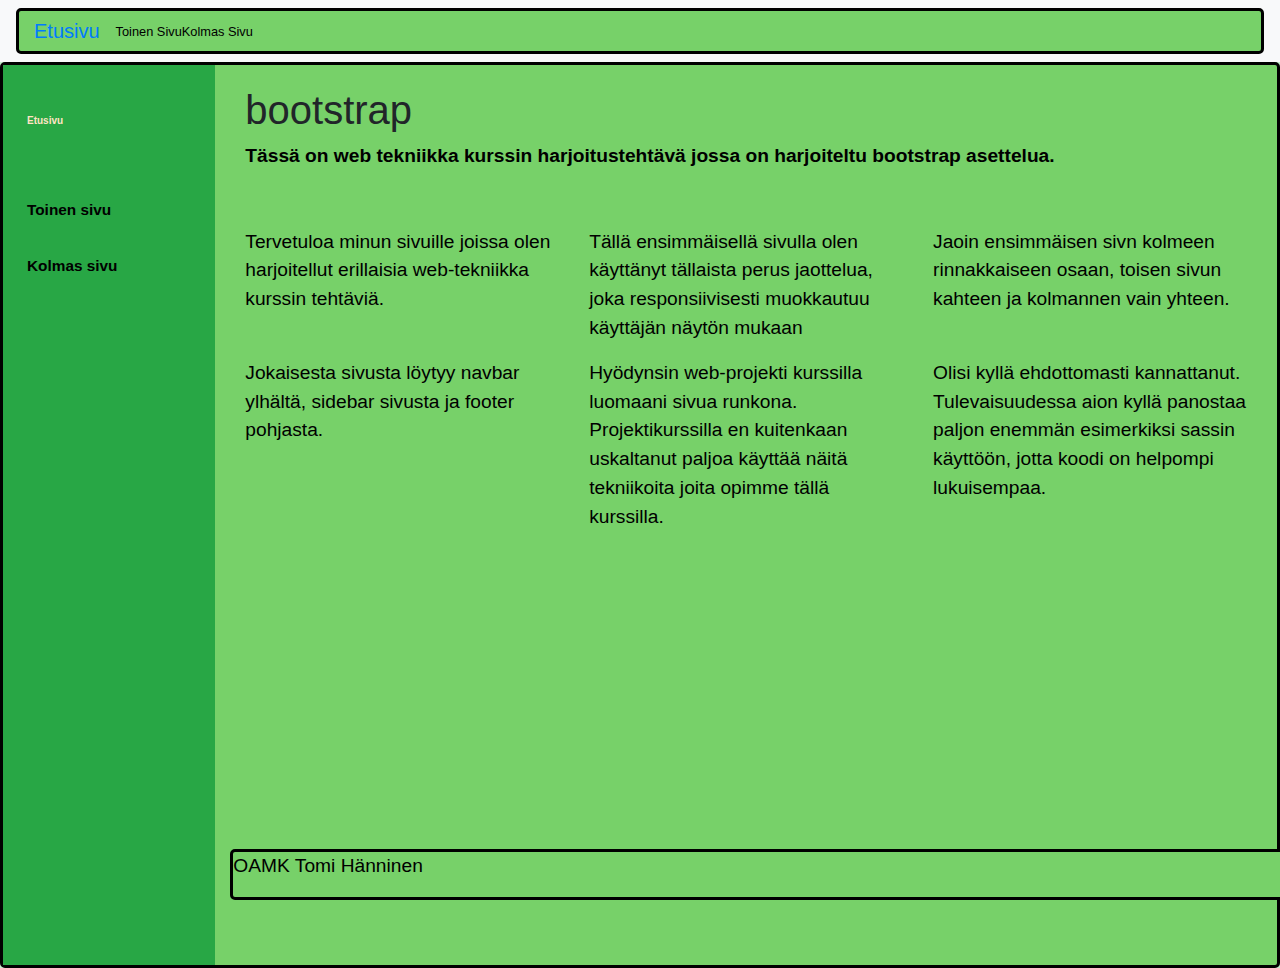
<file: index.html>
<!DOCTYPE html>
<html lang="en">
   <head>
      <meta charset="UTF-8">
      <meta http-equiv="X-UA-Compatible" content="IE=edge">
      <meta name="viewport" content="width=device-width, initial-scale=1.0">
      <title>Palautettavat tehtävät</title>
      <script src="https://cdn.jsdelivr.net/npm/bootstrap@5.1.3/dist/js/bootstrap.bundle.min.js" integrity="sha384-ka7Sk0Gln4gmtz2MlQnikT1wXgYsOg+OMhuP+IlRH9sENBO0LRn5q+8nbTov4+1p" crossorigin="anonymous"></script>
      <link rel="stylesheet" href="https://stackpath.bootstrapcdn.com/bootstrap/4.4.1/css/bootstrap.min.css" integrity="sha384-Vkoo8x4CGsO3+Hhxv8T/Q5PaXtkKtu6ug5TOeNV6gBiFeWPGFN9MuhOf23Q9Ifjh" crossorigin="anonymous">
      <link rel="stylesheet" href="css/style.css">
   </head>
   <body>
      <nav class="navbar navbar-expand-lg bg-light" >
         <div class="container-fluid">
            <a class="navbar-brand" href="index.html">Etusivu</a>
            <button class="navbar-toggler" type="button" data-bs-toggle="collapse" data-bs-target="#navbarSupportedContent" aria-controls="navbarSupportedContent" aria-expanded="false" aria-label="Toggle navigation">
            <span class="navbar-toggler-icon"></span>
            </button>
            <div class="collapse navbar-collapse" id="navbarSupportedContent">
               <ul class="navbar-nav me-auto mb-2 mb-lg-0">
                  <li class="nav-item">
                     <a href="pages/1.html" class="nav-link px-0"> <span class="d-none d-sm-inline ">Toinen Sivu</span> </i> </a> 
                  </li>
                  <li class="nav-item">
                     <a href="pages/2.html" class="nav-link px-0"> <span class="d-none d-sm-inline ">Kolmas Sivu</span></i> </a> 
                  </li>
               </ul>
            </div>
         </div>
      </nav>
      <!--Sidebar-->
      <div class="container-fluid">
         <div class="row flex-nowrap">
            <div class="col-auto col-md-3 col-xl-2 px-sm-2 px-0 bg-success">
               <div class="d-flex flex-column align-items-center align-items-sm-start px-3 pt-5 text-white min-vh-100">
                  <a href="index.html" class="d-flex align-items-center pb-3 mb-md-0 me-md-auto text-white text-decoration-none"> <span class="fs-1 d-none d-sm-inline" id="koti2"> Etusivu </span> <i id="koti" class="fa-solid fa-house-chimney fa-beat-fade"></i> </a>
                  <div class="sivu">
                     <ul class="nav nav-pills flex-column mb-sm-auto mb-0 align-items-left align-items-sm-start" id="menu">
                        <li class="nav-item"> </li>
                        <li>
                           <br>
                        <li>
                           <a href="pages/1.html" class="nav-link px-0"> <span class="d-none d-sm-inline">Toinen sivu </span>   </a>
                        </li>
                        <li>
                           <a href="pages/2.html" class="nav-link px-0"> <span class="d-none d-sm-inline ">Kolmas sivu </span> </i> </a> 
                        </li>
                        </li>
                     </ul>
                  </div>
                  <hr>
               </div>
            </div>
            <div class="col py-12">
               <div class="header">
               </div>
               <div class="container">
                  <div class="row gx-5 gy-5">
                     <div id="kolumni" class="col-12">
                        <h1>bootstrap</h1>
                        <p>Tässä on web tekniikka kurssin harjoitustehtävä jossa on harjoiteltu bootstrap asettelua.
                        </p>
                     </div>
                     <div class="col-md-4 col-sm-6 col-xs-12 " >
                        <p>Tervetuloa minun sivuille joissa olen harjoitellut erillaisia web-tekniikka kurssin tehtäviä.</p>
                     </div>
                     <div class="col-md-4 col-sm-6 col-xs-12 " >
                        <p>Tällä ensimmäisellä sivulla olen käyttänyt tällaista perus jaottelua, joka responsiivisesti muokkautuu käyttäjän näytön mukaan</p>
                     </div>
                     <div class="col-md-4 col-sm-6 col-xs-12 " >
                        <p>Jaoin ensimmäisen sivn kolmeen rinnakkaiseen osaan, toisen sivun kahteen ja kolmannen vain yhteen.</p>
                     </div>
                     <div class="col-md-4 col-sm-6 col-xs-12 "  >
                        <p>Jokaisesta sivusta löytyy navbar ylhältä, sidebar sivusta ja footer pohjasta.</p>
                     </div>
                     <div class="col-md-4 col-sm-6 col-xs-12 "  >
                        <p>Hyödynsin web-projekti kurssilla luomaani sivua runkona. Projektikurssilla en kuitenkaan uskaltanut paljoa käyttää näitä tekniikoita joita opimme tällä kurssilla.</p>
                     </div>
                     <div class="col-md-4 col-sm-6 col-xs-12 "  >
                        <p>Olisi kyllä ehdottomasti kannattanut. Tulevaisuudessa aion kyllä panostaa paljon enemmän esimerkiksi sassin käyttöön, jotta koodi on helpompi lukuisempaa.</p>
                     </div>
                  </div>
               </div>
               <footer>
                  <div class="footer">
                     <p id="fuuteri">OAMK Tomi Hänninen</p>
                  </div>
               </footer>
            </div>
         </div>
      </div>
   </body>
</html>
</file>
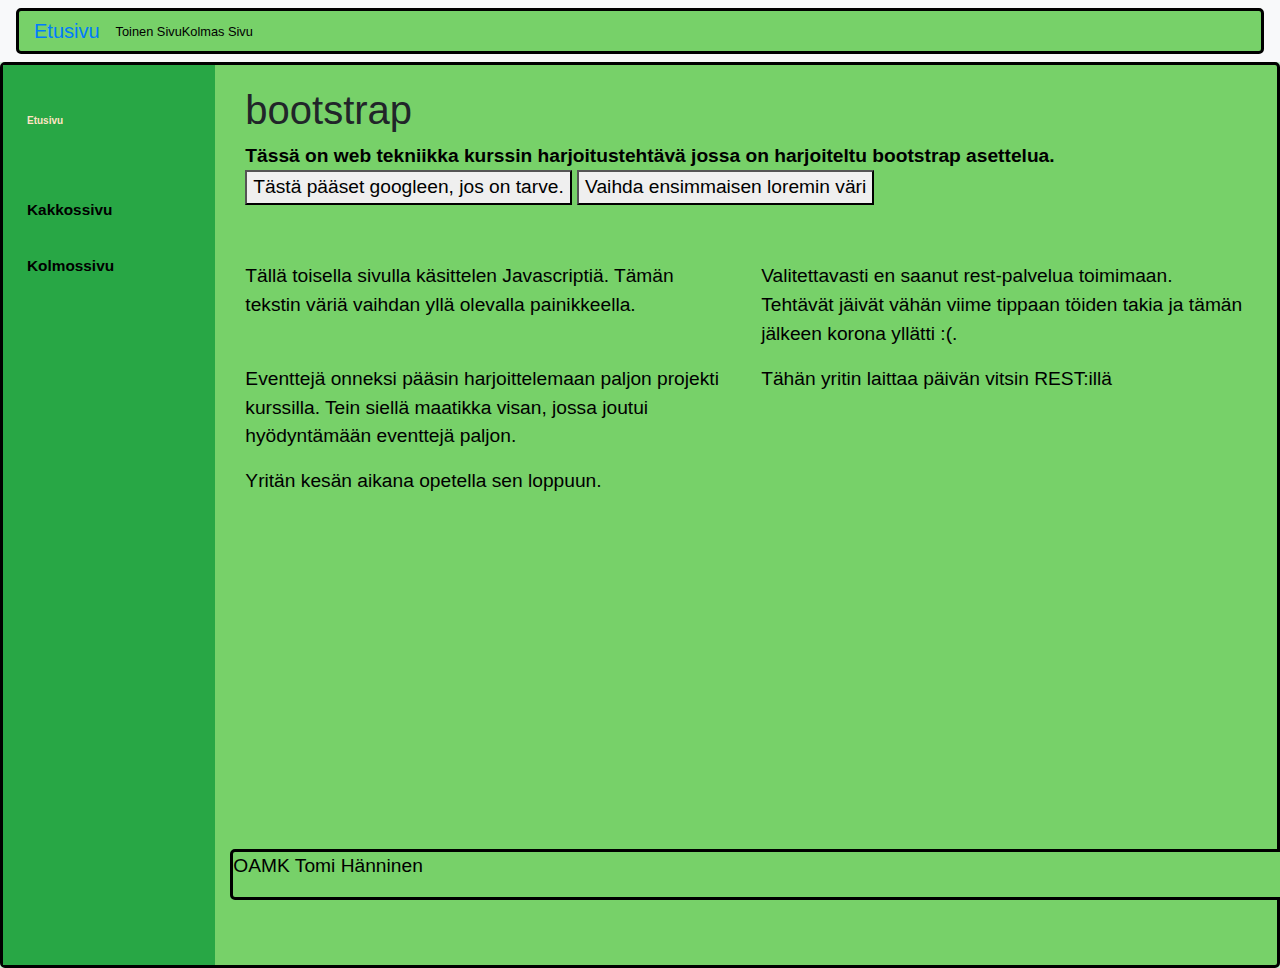
<file: pages/1.html>
<!DOCTYPE html>
<html lang="en">
   <head>
      <meta charset="UTF-8">
      <meta http-equiv="X-UA-Compatible" content="IE=edge">
      <meta name="viewport" content="width=device-width, initial-scale=1.0">
      <title>Palautettavat tehtävät</title>
      <link href="https://cdn.jsdelivr.net/npm/bootstrap@5.1.3/dist/css/bootstrap.min.css" rel="stylesheet" integrity="sha384-1BmE4kWBq78iYhFldvKuhfTAU6auU8tT94WrHftjDbrCEXSU1oBoqyl2QvZ6jIW3" crossorigin="anonymous">
      <script src="https://cdn.jsdelivr.net/npm/bootstrap@5.1.3/dist/js/bootstrap.bundle.min.js" integrity="sha384-ka7Sk0Gln4gmtz2MlQnikT1wXgYsOg+OMhuP+IlRH9sENBO0LRn5q+8nbTov4+1p" crossorigin="anonymous"></script>
      <link rel="stylesheet" href="https://stackpath.bootstrapcdn.com/bootstrap/4.4.1/css/bootstrap.min.css" integrity="sha384-Vkoo8x4CGsO3+Hhxv8T/Q5PaXtkKtu6ug5TOeNV6gBiFeWPGFN9MuhOf23Q9Ifjh" crossorigin="anonymous">
      <link rel="stylesheet" href="../css/style.css">
   </head>
   <body>
      <script src="../js/palautettavat.js" defer></script>
      <nav class="navbar navbar-expand-lg bg-light" >
         <div class="container-fluid">
            <a class="navbar-brand" href="../index.html">Etusivu</a>
            <button class="navbar-toggler" type="button" data-bs-toggle="collapse" data-bs-target="#navbarSupportedContent" aria-controls="navbarSupportedContent" aria-expanded="false" aria-label="Toggle navigation">
            <span class="navbar-toggler-icon"></span>
            </button>
            <div class="collapse navbar-collapse" id="navbarSupportedContent">
               <ul class="navbar-nav me-auto mb-2 mb-lg-0">
                  <li class="nav-item">
                     <a href="1.html" class="nav-link px-0"> <span class="d-none d-sm-inline ">Toinen Sivu</span> </i> </a> 
                  </li>
                  <li class="nav-item">
                     <a href="2.html" class="nav-link px-0"> <span class="d-none d-sm-inline ">Kolmas Sivu</span></i> </a> 
                  </li>
               </ul>
            </div>
         </div>
      </nav>
      <!--Sidebar-->
      <div class="container-fluid">
         <div class="row flex-nowrap">
            <div class="col-auto col-md-3 col-xl-2 px-sm-2 px-0 bg-success">
               <div class="d-flex flex-column align-items-center align-items-sm-start px-3 pt-5 text-white min-vh-100">
                  <a href="../index.html" class="d-flex align-items-center pb-3 mb-md-0 me-md-auto text-white text-decoration-none"> <span class="fs-1 d-none d-sm-inline" id="koti2"> Etusivu </span> <i id="koti" class="fa-solid fa-house-chimney fa-beat-fade"></i> </a>
                  <div class="sivu">
                     <ul class="nav nav-pills flex-column mb-sm-auto mb-0 align-items-left align-items-sm-start" id="menu">
                        <li class="nav-item"> </li>
                        <li>
                           <br>
                        <li>
                           <a href="1.html" class="nav-link px-0"> <span class="d-none d-sm-inline">Kakkossivu</span>   </a>
                        </li>
                        <li>
                           <a href="2.html" class="nav-link px-0"> <span class="d-none d-sm-inline ">Kolmossivu</span> </i> </a> 
                        </li>
                        </li>
                     </ul>
                  </div>
                  <hr>
               </div>
            </div>
            <div class="col py-12">
               <div class="header">
               </div>
               <div class="container" >
                  <div class="row gx-5 gy-5">
                     <div id="kolumni" class="col-12">
                        <h1>bootstrap</h1>
                        <p>Tässä on web tekniikka kurssin harjoitustehtävä jossa on harjoiteltu bootstrap asettelua.
                           <button onclick="window.location.href='https://www.google.com';">
                           Tästä pääset googleen, jos on tarve.
                           </button>
                           <button onclick="sininenLorem()">Vaihda ensimmaisen loremin väri</button>
                        </p>
                     </div>
                     <div class="col-md-6 col-sm-6 col-xs-12 ">
                        <div >
                           <p id="ensimmainenLorem">Tällä toisella sivulla käsittelen Javascriptiä. Tämän tekstin väriä vaihdan yllä olevalla painikkeella.</p>
                        </div>
                     </div>
                     <div class="col-md-6 col-sm-6 col-xs-12 " >
                        <p>Valitettavasti en saanut rest-palvelua toimimaan. Tehtävät jäivät vähän viime tippaan töiden takia ja tämän jälkeen korona yllätti :(.</p>
                     </div>
                     <div class="col-md-6 col-sm-6 col-xs-12 " >
                        <p>Eventtejä onneksi pääsin harjoittelemaan paljon projekti kurssilla. Tein siellä maatikka visan, jossa joutui hyödyntämään eventtejä paljon.</p>
                     </div>
                     <div class="col-md-6 col-sm-6 col-xs-12 " >
                        <p>Tähän yritin laittaa päivän vitsin REST:illä</p>
                     </div>
                     <div class="col-md-6 col-sm-6 col-xs-12 " >
                        <p>Yritän kesän aikana opetella sen loppuun.</p>
                     </div>
                     <div class="col-md-6 col-sm-6 col-xs-12 "  >
                        <p id="viimeinenP"></p>
                     </div>
                  </div>
               </div>
               <footer>
                  <div class="footer">
                     <p id="fuuteri">OAMK Tomi Hänninen</p>
                  </div>
               </footer>
            </div>
         </div>
      </div>
   </body>
</html>
</file>
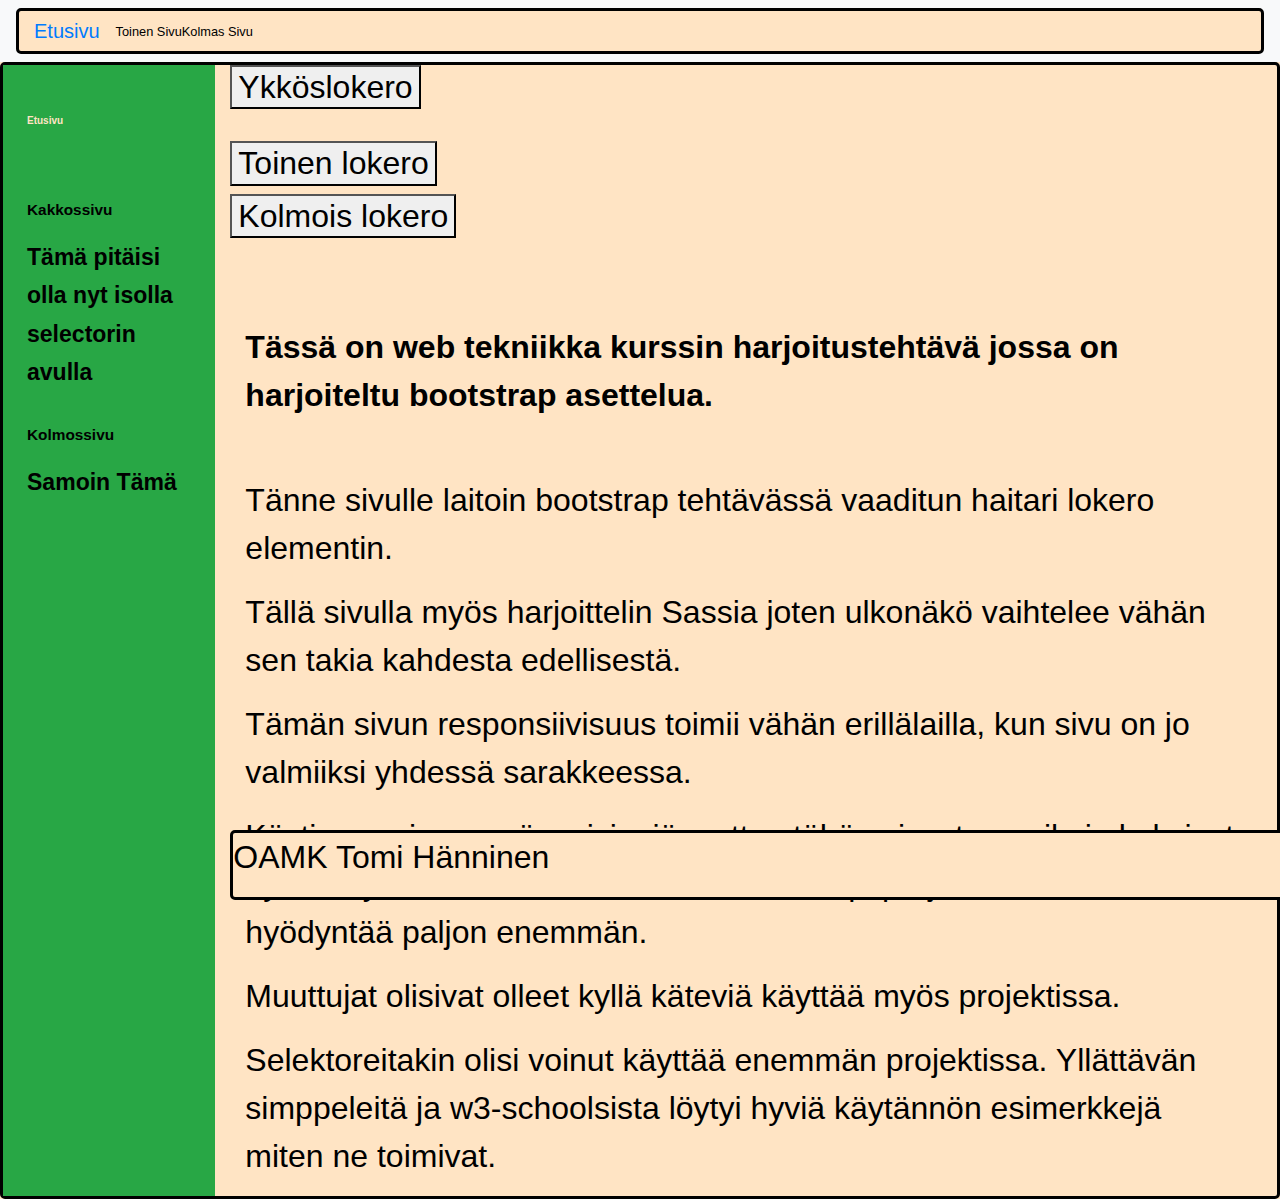
<file: pages/2.html>
<!DOCTYPE html>
<html lang="en">
   <head>
      <meta charset="UTF-8">
      <meta http-equiv="X-UA-Compatible" content="IE=edge">
      <meta name="viewport" content="width=device-width, initial-scale=1.0">
      <title>Palautettavat tehtävät</title>
      <link href="https://cdn.jsdelivr.net/npm/bootstrap@5.1.3/dist/css/bootstrap.min.css" rel="stylesheet" integrity="sha384-1BmE4kWBq78iYhFldvKuhfTAU6auU8tT94WrHftjDbrCEXSU1oBoqyl2QvZ6jIW3" crossorigin="anonymous">
      <script src="https://cdn.jsdelivr.net/npm/bootstrap@5.1.3/dist/js/bootstrap.bundle.min.js" integrity="sha384-ka7Sk0Gln4gmtz2MlQnikT1wXgYsOg+OMhuP+IlRH9sENBO0LRn5q+8nbTov4+1p" crossorigin="anonymous"></script>
      <link rel="stylesheet" href="https://stackpath.bootstrapcdn.com/bootstrap/4.4.1/css/bootstrap.min.css" integrity="sha384-Vkoo8x4CGsO3+Hhxv8T/Q5PaXtkKtu6ug5TOeNV6gBiFeWPGFN9MuhOf23Q9Ifjh" crossorigin="anonymous">
      <link rel="stylesheet" href="../css/scss/built-styles.css">
   </head>
   <body>
      <nav class="navbar navbar-expand-lg bg-light" >
         <div class="container-fluid">
            <a class="navbar-brand" href="../index.html">Etusivu</a>
            <button class="navbar-toggler" type="button" data-bs-toggle="collapse" data-bs-target="#navbarSupportedContent" aria-controls="navbarSupportedContent" aria-expanded="false" aria-label="Toggle navigation">
            <span class="navbar-toggler-icon"></span>
            </button>
            <div class="collapse navbar-collapse" id="navbarSupportedContent">
               <ul class="navbar-nav me-auto mb-2 mb-lg-0">
                  <li class="nav-item">
                     <a href="1.html" class="nav-link px-0"> <span class="d-none d-sm-inline ">Toinen Sivu</span> </i> </a> 
                  </li>
                  <li class="nav-item">
                     <a href="2.html" class="nav-link px-0"> <span class="d-none d-sm-inline ">Kolmas Sivu</span></i> </a> 
                  </li>
               </ul>
            </div>
         </div>
      </nav>
      <!--Sidebar-->
      <div class="container-fluid">
         <div class="row flex-nowrap">
            <div class="col-auto col-md-3 col-xl-2 px-sm-2 px-0 bg-success">
               <div class="d-flex flex-column align-items-center align-items-sm-start px-3 pt-5 text-white min-vh-100">
                  <a href="../index.html" class="d-flex align-items-center pb-3 mb-md-0 me-md-auto text-white text-decoration-none"> <span class="fs-1 d-none d-sm-inline" id="koti2"> Etusivu </span> <i id="koti" class="fa-solid fa-house-chimney fa-beat-fade"></i> </a>
                  <div class="sivu">
                     <ul class="nav nav-pills flex-column mb-sm-auto mb-0 align-items-left align-items-sm-start" id="menu">
                        <li class="nav-item"> </li>
                        <li>
                           <br>
                        <li>
                           <a href="1.html" class="nav-link px-0"> <span class="d-none d-sm-inline">Kakkossivu</span>   </a>
                        </li>
                        <p>Tämä pitäisi olla nyt isolla selectorin avulla</p>
                        <li>
                           <a href="2.html" class="nav-link px-0"> <span class="d-none d-sm-inline ">Kolmossivu</span> </i> </a> 
                        </li>
                        <p>Samoin Tämä</p>
                        </li>
                     </ul>
                  </div>
                  <hr>
               </div>
            </div>
            <div class="col py-12">
               <div class="header">
               </div>
               <div class="accordion" id="accordionExample">
                  <div class="accordion-item">
                     <h2 class="accordion-header" id="headingOne">
                        <button class="accordion-button" type="button" data-bs-toggle="collapse" data-bs-target="#collapseOne" aria-expanded="true" aria-controls="collapseOne">
                        Ykköslokero
                        </button>
                     </h2>
                     <div id="collapseOne" class="accordion-collapse collapse show" aria-labelledby="headingOne" data-bs-parent="#accordionExample">
                        <div class="accordion-body">
                           <strong>Tämä lokero on auki valmiiksi.</strong> Joten tämäkin näkyy heti.
                        </div>
                     </div>
                  </div>
                  <div class="accordion-item">
                     <h2 class="accordion-header" id="headingTwo">
                        <button class="accordion-button collapsed" type="button" data-bs-toggle="collapse" data-bs-target="#collapseTwo" aria-expanded="false" aria-controls="collapseTwo">
                        Toinen lokero
                        </button>
                     </h2>
                     <div id="collapseTwo" class="accordion-collapse collapse" aria-labelledby="headingTwo" data-bs-parent="#accordionExample">
                        <div class="accordion-body">
                           <strong>Tämä on toinen lokero.</strong> Voit lisätä tänne lisää tekstiä.
                        </div>
                     </div>
                  </div>
                  <div class="accordion-item">
                     <h2 class="accordion-header" id="headingThree">
                        <button class="accordion-button collapsed" type="button" data-bs-toggle="collapse" data-bs-target="#collapseThree" aria-expanded="false" aria-controls="collapseThree">
                        Kolmois lokero
                        </button>
                     </h2>
                     <div id="collapseThree" class="accordion-collapse collapse" aria-labelledby="headingThree" data-bs-parent="#accordionExample">
                        <div class="accordion-body">
                           <strong>Täältä löytyy kolmas lokero.</strong> Pääsit loppuun asti!
                        </div>
                     </div>
                  </div>
               </div>
               <div class="container">
                  <div class="row gx-5 gy-5">
                     <div id="kolumni" class="col-12">
                        <h1>bootstrap</h1>
                        <p>Tässä on web tekniikka kurssin harjoitustehtävä jossa on harjoiteltu bootstrap asettelua.
                        </p>
                     </div>
                     <div class="col-md-12 "  >
                        <p>Tänne sivulle laitoin bootstrap tehtävässä vaaditun haitari lokero elementin.</p>
                     </div>
                     <div class="col-md-12 "  >
                        <p>Tällä sivulla myös harjoittelin Sassia joten ulkonäkö vaihtelee vähän sen takia kahdesta edellisestä.</p>
                     </div>
                     <div class="col-md-12 "  >
                        <p>Tämän sivun responsiivisuus toimii vähän erillälailla, kun sivu on jo valmiiksi yhdessä sarakkeessa.</p>
                     </div>
                     <div class="col-md-12 " >
                        <p>Käytin sassissa myös mixinejä mutten tähän sivustoon oikein keksinyt hyviä käyttötarkoituksia sille. Jos olisi isompi projekti niin varmasti voisi hyödyntää paljon enemmän. </p>
                     </div>
                     <div class="col-md-12 "  >
                        <p>Muuttujat olisivat olleet kyllä käteviä käyttää myös projektissa.</p>
                     </div>
                     <div class="col-md-12 "  >
                        <p>Selektoreitakin olisi voinut käyttää enemmän projektissa. Yllättävän simppeleitä ja w3-schoolsista löytyi hyviä käytännön esimerkkejä miten ne toimivat.</p>
                     </div>
                  </div>
               </div>
               <footer>
                  <div class="footer">
                     <p id="fuuteri">OAMK Tomi Hänninen</p>
                  </div>
               </footer>
            </div>
         </div>
      </div>
   </body>
</html>
</file>
<file: css/style.css>
p {
color: #000;
font-size: larger;
}

.header {
text-align: left;
background-color: grey;
margin: auto;
padding: 1px;
border-width: 1px;
border: black;
border-style: solid;
border-radius: 5px;
margin-top: 5px;
height: 225px;
width: 1300px;
}
.footer {
text-align: left;
background-color: #77d169;
border-width: 1px;
border: black;
border-style: solid;
border-radius: 5px;
margin-top: 30px;
width: 100%;
bottom: 0;
position: fixed;
}

.container-fluid-3 {
text-align: center;
}

.container-fluid{
background-color: #77d169;
border-width: 1px;
border: black;
border-style: solid;
border-radius: 5px;
	
}

.sivu {
font-weight: bold;
font-size: 1.5em;
text-align: left;
line-height: 200%;
}


body {
background-color: #c5edcc;
}

a {
text-align: center;
}

li span {
color: black;
}

li i {
color: bisque;
}

div i {
color: bisque;
}

#koti {
color: black;
font-weight: bold;
font-size: 200%;
}

#koti2 {
color: bisque;
font-weight: bold;
font-size: 250%;
padding-right: 1rem;
}

#koti2:hover{
color: bisque;
}

a :hover {
color: bisque;
}

#kolumni {
padding-top: 2%;
padding-bottom: 4%;
font-weight: bold;
}

.container2 {
position: absolute;
bottom: 0%;
right: 40%;
}

/* responsiivisuus alkaa */
@media screen and (min-width:575px) and (max-width:990px){


.header{
	display: none;
}
}

/* Media puhelin **/
@media only screen and (max-width: 575px) {

.sivu {
	font-size: 1.5em;
}


.header{
	display: none;
}
}

@media screen and (min-width:1300px) and (max-width:1800px) {

#koti {
	font-size: 1em;
}


.header{
	display: none;
}
}

@media only screen and (min-width: 992px) and (max-width:1300px) {

.sivu {
	font-size: 1.2em;
}

#kolumni {
	font-size: 1em;
}

li span{
	font-size: 0.8em;	
}

#koti{
	font-size: 25px;
}

#koti2{
	font-size: 10px;	
}


.header{
	display: none;
}
}

@media screen and (min-width:1900px) {

.sivu {
	font-size: 1em;
}

#kolumni {
	font-size: 1.5em;
}

li span{
	font-size: 25px;
	padding-left: 0.5em;	
}

#koti2{
	padding: 10px;	
}

#koti{
	font-size: 35px;
}

.ikonit{

font-size: 20px;
}

}

@media screen and (min-width: 1300px) and (max-width:1899) {
.sivu {
	font-size: 1em;
}

#kolumni {
	font-size: 1.5em;
}

li span{
	font-size: 25px;	
	padding-left: 0.5em;	
}

#koti2{
	padding: 10px;	
}

#koti{
	font-size: 35px;
}


.header{
display: none;
}
}
</file>
<file: css/scss/built-styles.css>
p {
  color: #000;
  font-size: larger;
}

div > p {
  font-size: xx-large;
}

li + a {
  font-size: xx-large;
}

.header {
  text-align: left;
  background-color: bisque;
  margin: auto;
  padding: 1px;
  border-width: 1px;
  border: black;
  border-style: solid;
  border-radius: 5px;
  margin-top: 5px;
  height: 225px;
  width: 1300px;
}

.footer {
  text-align: left;
  background-color: bisque;
  border-width: 1px;
  border: black;
  border-style: solid;
  border-radius: 5px;
  margin-top: 30px;
  width: 100%;
  bottom: 0;
  position: fixed;
}

.container-fluid-3 {
  text-align: center;
}

.container-fluid {
  background-color: bisque;
  border-width: 1px;
  border: black;
  border-style: solid;
  border-radius: 5px;
  background: bisque;
  color: bisque;
}

.sivu {
  font-weight: bold;
  font-size: 1.5em;
  text-align: left;
  line-height: 200%;
}

body {
  background-color: bisque;
}

a {
  text-align: center;
}

li span {
  color: black;
}

li i {
  color: bisque;
}

div i {
  color: bisque;
}

#koti {
  color: black;
  font-weight: bold;
  font-size: 200%;
}

#koti2 {
  color: bisque;
  font-weight: bold;
  font-size: 250%;
  padding-right: 1rem;
}

#koti2:hover {
  color: bisque;
}

a :hover {
  color: bisque;
}

#kolumni {
  padding-top: 2%;
  padding-bottom: 4%;
  font-weight: bold;
}

.container2 {
  position: absolute;
  bottom: 0%;
  right: 40%;
}

/* responsiivisuus alkaa */
@media screen and (min-width: 575px) and (max-width: 990px) {
  .header {
    display: none;
  }
}
/* Media puhelin **/
@media only screen and (max-width: 575px) {
  .sivu {
    font-size: 1.5em;
  }

  .header {
    display: none;
  }
}
@media screen and (min-width: 1300px) and (max-width: 1800px) {
  #koti {
    font-size: 1em;
  }

  .header {
    display: none;
  }
}
@media only screen and (min-width: 992px) and (max-width: 1300px) {
  .sivu {
    font-size: 1.2em;
  }

  #kolumni {
    font-size: 1em;
  }

  li span {
    font-size: 0.8em;
  }

  #koti {
    font-size: 25px;
  }

  #koti2 {
    font-size: 10px;
  }

  .header {
    display: none;
  }
}
@media screen and (min-width: 1900px) {
  .sivu {
    font-size: 1em;
  }

  #kolumni {
    font-size: 1.5em;
  }

  li span {
    font-size: 25px;
    padding-left: 0.5em;
  }

  #koti2 {
    padding: 10px;
  }

  #koti {
    font-size: 35px;
  }
}
@media screen and (min-width: 1300px) and (max-width: 1899) {
  .sivu {
    font-size: 1em;
  }

  #kolumni {
    font-size: 1.5em;
  }

  li span {
    font-size: 25px;
    padding-left: 0.5em;
  }

  #koti2 {
    padding: 10px;
  }

  #koti {
    font-size: 35px;
  }

  .header {
    display: none;
  }
}

/*# sourceMappingURL=built-styles.css.map */
</file>
